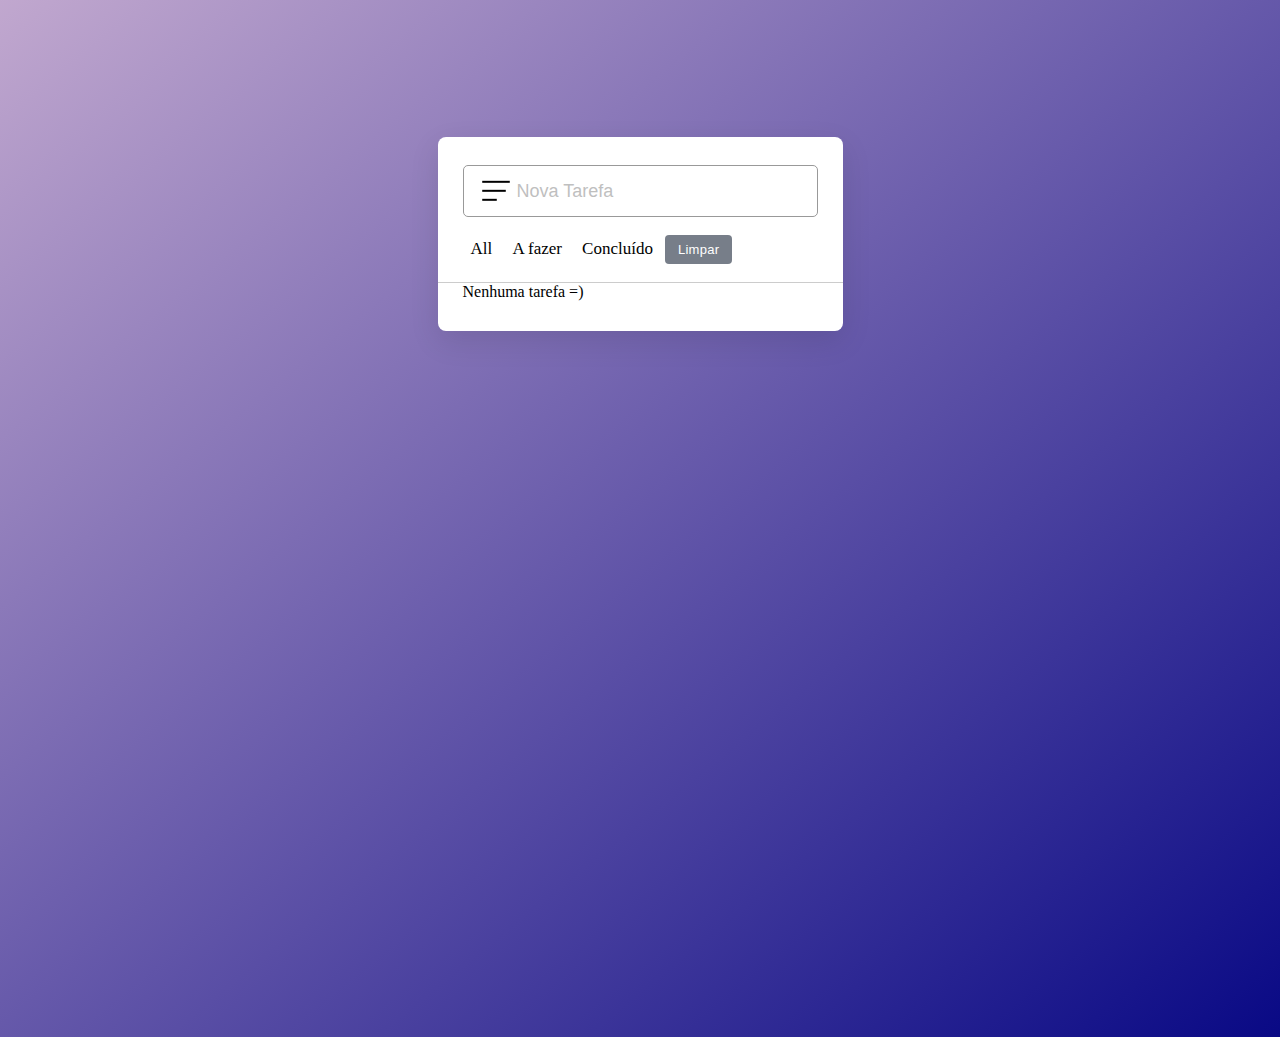
<file: index.html>
<!DOCTYPE html>
<html lang="en">
<head>
    <meta charset="UTF-8">
    <meta name="viewport" content="width=device-width, initial-scale=1.0">
    <title>To Do</title>
    <link rel="stylesheet" href="style.css">
</head>
<body>

    <div class="wrapper">
        <div class="task-input">
            <img src="./hamburger.png" alt="iconeMenu">
            <input type="text" placeholder="Nova Tarefa">

        </div>
        
        <div class="controls">
            <div class="filters">
                <span id="all" class="active">
                    All
                </span>
                <span id="pending">A fazer</span>
                <span id="completed">Concluído</span>
                <button class="clear-btn">Limpar</button>

            </div>
        </div>
        

        <il class="task-box"></il>
    
    </div>

    <script src="index.js"></script>
</body>
</html>
</file>
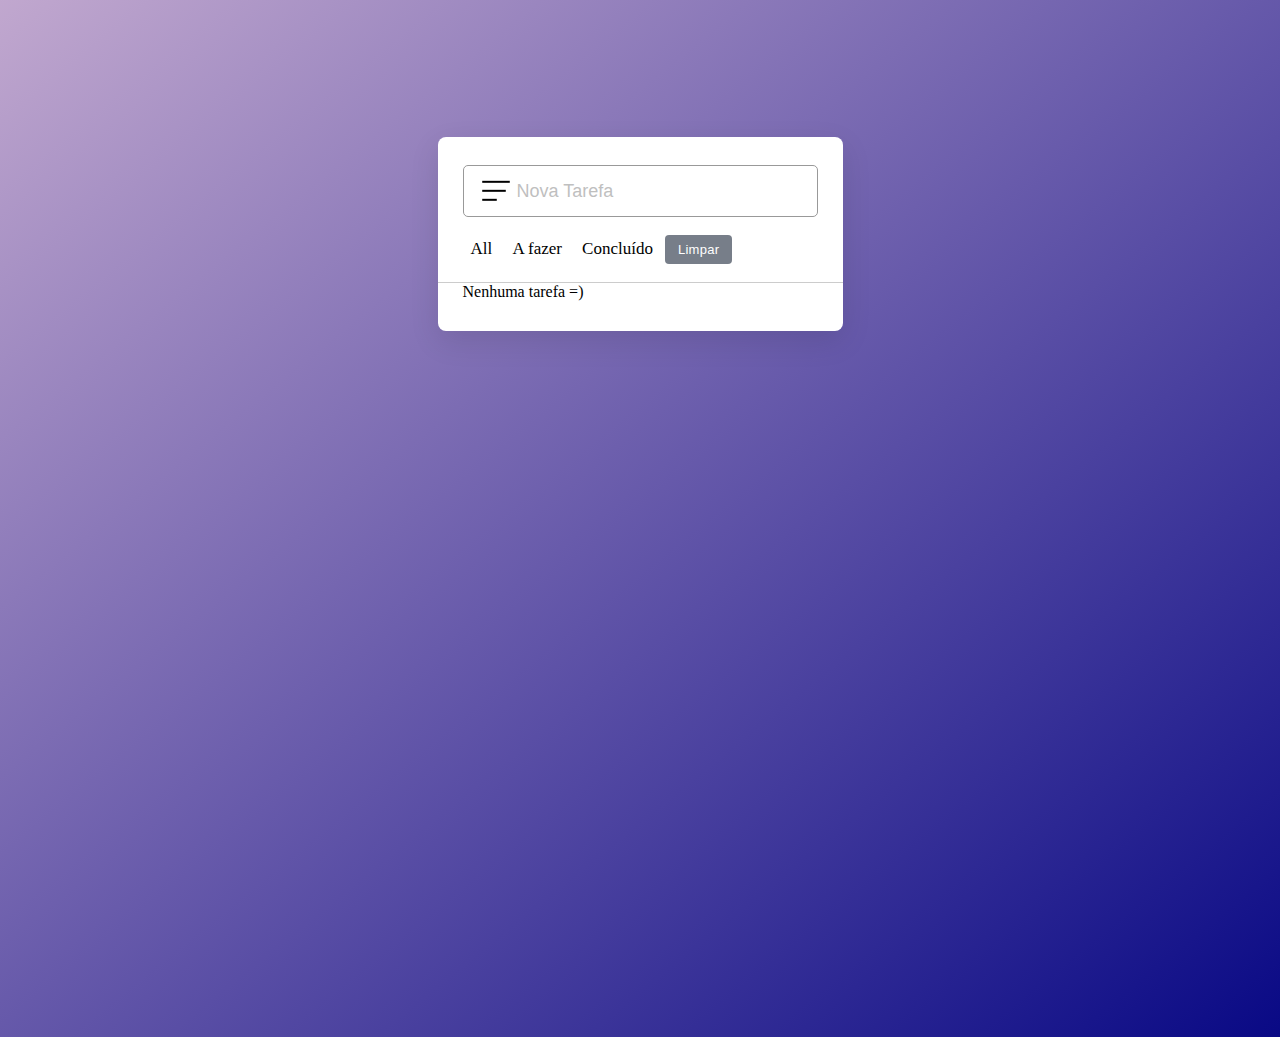
<file: home.html>
<!DOCTYPE html>
<html lang="en">
<head>
    <meta charset="UTF-8">
    <meta name="viewport" content="width=device-width, initial-scale=1.0">
    <title>To Do</title>
    <link rel="stylesheet" href="style.css">
</head>
<body>

    <div class="wrapper">
        <div class="task-input">
            <img src="./hamburger.png" alt="iconeMenu">
            <input type="text" placeholder="Nova Tarefa">

        </div>
        
        <div class="controls">
            <div class="filters">
                <span id="all" class="active">
                    All
                </span>
                <span id="pending">A fazer</span>
                <span id="completed">Concluído</span>
                <button class="clear-btn">Limpar</button>

            </div>
        </div>
        

        <il class="task-box"></il>
    
    </div>

    <script src="index.js"></script>
</body>
</html>
</file>
<file: style.css>
*{  /* resetando css */
    margin: 0;
    padding: 0;
    box-sizing: border-box;
    
}

body{
    width: 100%;
    height: 100vh;
    background: linear-gradient(to bottom right, rgba(77, 4, 116, 0.348), rgb(9, 9, 133));

}

::selection{
    color: #fff;
    background: #1e293b;   
}

.wrapper{
    max-width: 405px;
    background: #fff;
    margin: 137px auto;
    padding: 28px 0 30px;
    border-radius: 8px;
    box-shadow: 0 10px 30px rgba(0, 0, 0, 0.1);
}

.task-input{
    height: 52px;
    padding: 0 25px;
    position: relative;
}

.task-input img{
    top: 50%;
    width: 8%;
    position: absolute;
    transform: translate(17px, -50%);
}

.task-input input{
    height: 100%;
    width: 100%;
    outline: none;
    font-size: 18px;
    border-radius: 5px;
    padding: 0 20px 0 53px;
    border: 1px solid #999;

}

.task-input input:focus, .task-input input.active{
    padding-left: 52px;
    border: 2px solid #1e293b;

}

.task-input input::placeholder{
    color: #bfbfbf;
}

.controls, li{
    display: flex;
    align-items: center;
    justify-content: space-between;

}

.controls{
    padding: 18px 25px;
    border-bottom: 1px solid #ccc;
}

.filters span{
    margin: 0 8px;
    font-size: 17px;
    cursor: pointer;

}

.filters span::first-child{
    margin-left: 0;
}

.controls .clear-btn{
    border: none;
    opacity: 0.6;
    outline: none;
    color: #fff;
    cursor: pointer;
    font-size: 13px;
    padding: 7px 13px;
    border-radius: 4px;
    background: #1e293b;
    letter-spacing: 0.3px;
    pointer-events: none;
    transition: transform 0.25s ease;
}

.clear-btn.active{
    opacity: 0.9;
    pointer-events: auto;
}

.clear-btn:active{
    transform: scale(0.93); 
}
.task-box{
    margin-top: 20px;
    margin-right: 5px;
    padding: 0 20px 10px 25px;
}

.task-box.overflow{
    overflow: auto;
    max-height: 300px;
}

.task-box::-webkit-scrollbar{
    width: 5px;
}

.task-box::-webkit-scrollbar-track{
    background: #f1f1f1;
    border-radius: 25px;
}

.task-box::-webkit-scrollbar-thumb{
    background-color: #e6e6e6;
    border-radius: 25px;
}

.task-box .task{
    list-style: none;
    font-size: 17px;
    margin-bottom: 18px;
    padding-bottom: 16px;
    align-items: flex-start;
    border-bottom: 1px solid #ccc;
}

.task-box .task:last-child{
    margin-bottom: 0;
    border-bottom: 0;
    padding-bottom: 0;
}

.task-box .task label{
    display: flex;
    align-items: flex-start;
}

.task-box label input{
    margin-top: 7px;
    accent-color: #1e293b;
}

.task-box label p{
    user-select: none;
    margin-left: 12px;
    word-wrap: break-word;
}

.task label p.checked{
    text-decoration: line-through;
}

.task-box .settings{
    position: relative;
}

.settings :where(i, li){
    cursor: pointer;
}

.settings .task-menu{
    z-index: 10;
    right: -5px;
    bottom: -65px;
    padding: 5px 0;
    background: #fff;
    position: absolute;
    border-radius: 4px;
    transform: scale(0);
    transform-origin: top right;
    box-shadow: 0 0 6px rgba(0, 0, 0, 0.15);
    transition: transform 0.2s ease;
}

.task-box .task:last-child .task-menu{
    bottom: 0;
    transform-origin: bottom right;
}

.task-box .task:first-child .task-menu{
    bottom: -65px;
    transform-origin: top right;
}

.task-menu.show{
    transform: scale(1);
}

.task-menu li{
    height: 25px;
    font-size: 16px;
    margin-bottom: 2px;
    padding: 17px 15px;
    cursor: pointer;
    justify-content: flex-start;
}

.task-menu li:last-child{
    margin-bottom: 0;
}

.settings li:hover{
    background: #f5f5f5;
}

.settings li i{
    padding-right: 8px;
}

@media (max-width: 400px){
    body{
        padding: 0 10px;
    }

    .wrapper{
        padding: 20px 0;
    }

    .filters span{
        margin: 0 5px;
    }

    .task-input{
        padding: 0 20px;
    }

    .controls{
        padding: 18px 20px;
    }

    .task-box{
        margin-top: 20px;
        margin-right: 5px;
        padding: 0 15px 10px 20px;
    }

    .task label input{
        margin-top: 4px;
    }

}
</file>
